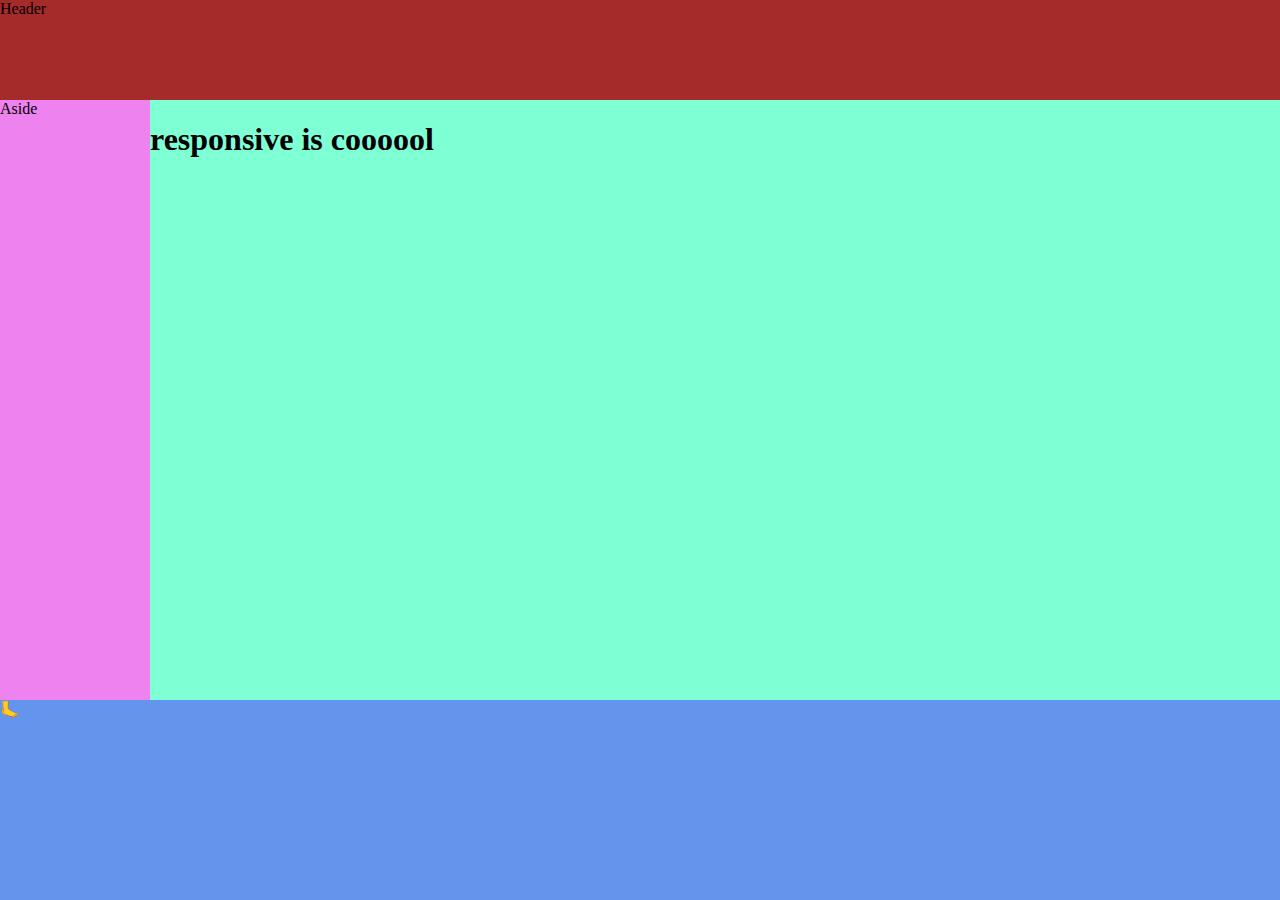
<file: index.html>
<!DOCTYPE html>
<html>
    <head>
        <title>Mobile First Site</title>
        <!-- scale the 'viewport' to be aligned with the device size -->
        <meta name="viewport" content="width=device-width, initial-scale=1" />
        <link rel="stylesheet" href="./styles.css" />
    </head>

    <body>
        <header>Header</header>
        <aside>Aside</aside>
        <main>
            <h1>responsive is coooool</h1>
        </main>
        <footer>🦶</footer>
    </body>
</html>
</file>
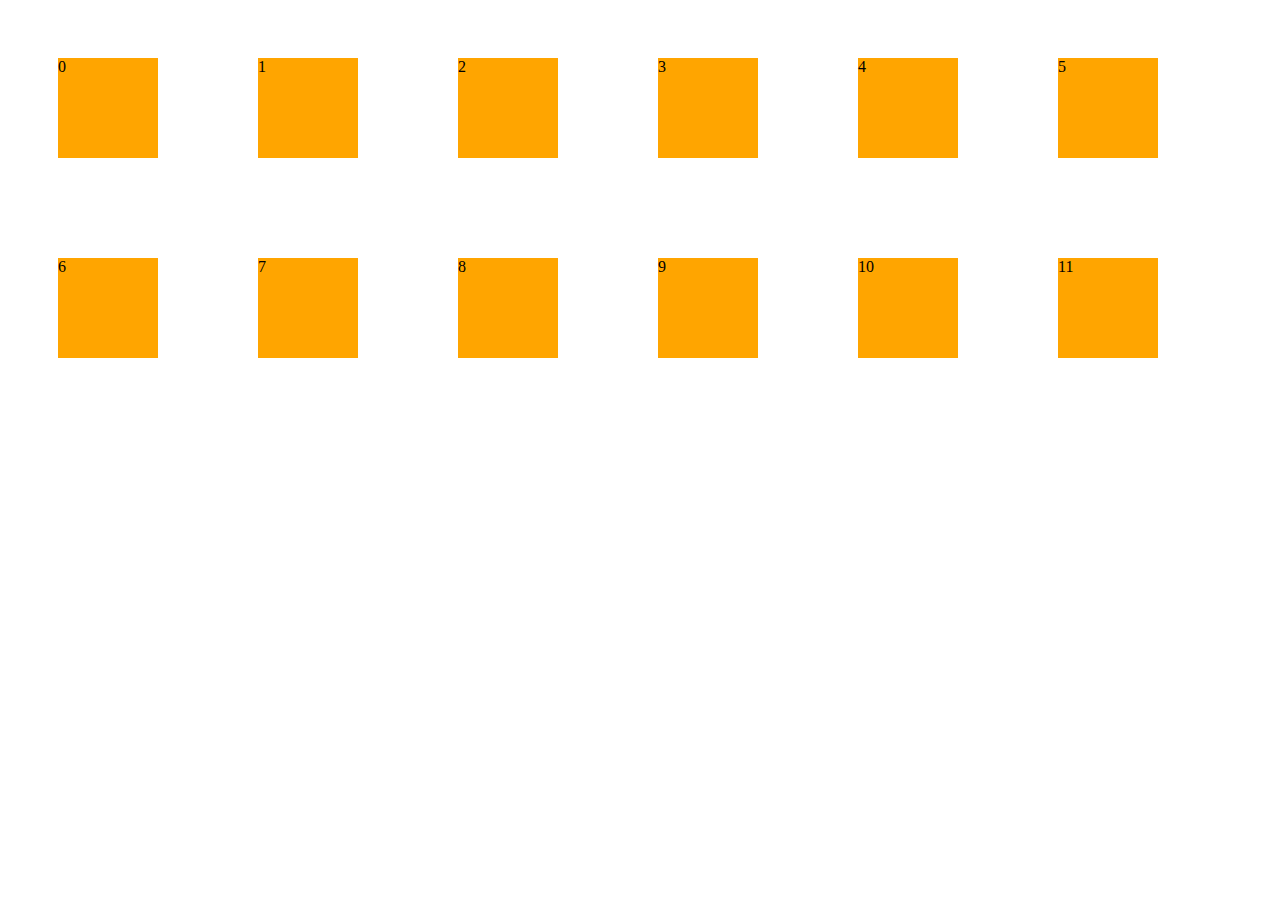
<file: desktop-first.html>
<!DOCTYPE html>
<html lang="en">
<head>
    <meta charset="UTF-8">
    <meta http-equiv="X-UA-Compatible" content="IE=edge">
    <meta name="viewport" content="width=device-width, initial-scale=1.0">
    <title>Document</title>
    <style>
        .flex-row {
            display: flex;
            flex-direction: row;
        }

        .square {
            background-color: orange;
            width: 100px;
            height: 100px;
            margin: 50px;
        }

        /* when the screen size is less than 800px, turn all of the rows into cols */
        @media (max-width: 800px) {
            .flex-row {
                flex-direction: column;
            }
        }
    </style>
</head>
<body>
    <div class="flex-row">
        <div class="square">0</div>
        <div class="square">1</div>
        <div class="square">2</div>
        <div class="square">3</div>
        <div class="square">4</div>
        <div class="square">5</div>
    </div>

    <div class="flex-row">
        <div class="square">6</div>
        <div class="square">7</div>
        <div class="square">8</div>
        <div class="square">9</div>
        <div class="square">10</div>
        <div class="square">11</div>
    </div>
</body>
</html>
</file>
<file: styles.css>
body {
    background-color: burlywood;
    min-height: 100vh;
    margin: 0;
    font-size: 2rem;
    /* mobile first -- one big column */
    display: grid;
    grid-template-rows: 80px 100px 1fr 80px;
    grid-template-columns: 1fr;
    grid-template-areas:    "header"
                            "aside"
                            "main"
                            "footer";
}

header {
    grid-area: header;
    background-color: brown;
}

aside {
    grid-area: aside;
    background-color: violet;
}

main {
    grid-area: main;
    background-color: aquamarine;
}

footer {
    grid-area: footer;
    background-color: cornflowerblue;
}

/* media query to detect 'media features' and selectively apply styles based on the device's features */
/* @media media-type (media-feature) { } */

@media (min-width: 800px) {
    /* when the minimum witdh exceeds 800 pixels... */
    body {
        /* just change the properties that are relevant of the layout */
        font-size: 1rem;
        grid-template-rows: 100px 1fr 200px;
        grid-template-columns: 150px 1fr;
        grid-template-areas:    "header header"
                                "aside main"
                                "footer footer";
    }
}

/* @media (media-feature) */
@media (max-width: 900px) {
    /* all of the css code written here will override the defualt when the screen is less than 900px */
    /* body {
        background-color: hotpink;
    } */
}

/* does the screen media support hover? */
@media (hover: hover) {
    /* body {
        background-color: chartreuse;
    } */
}
</file>
